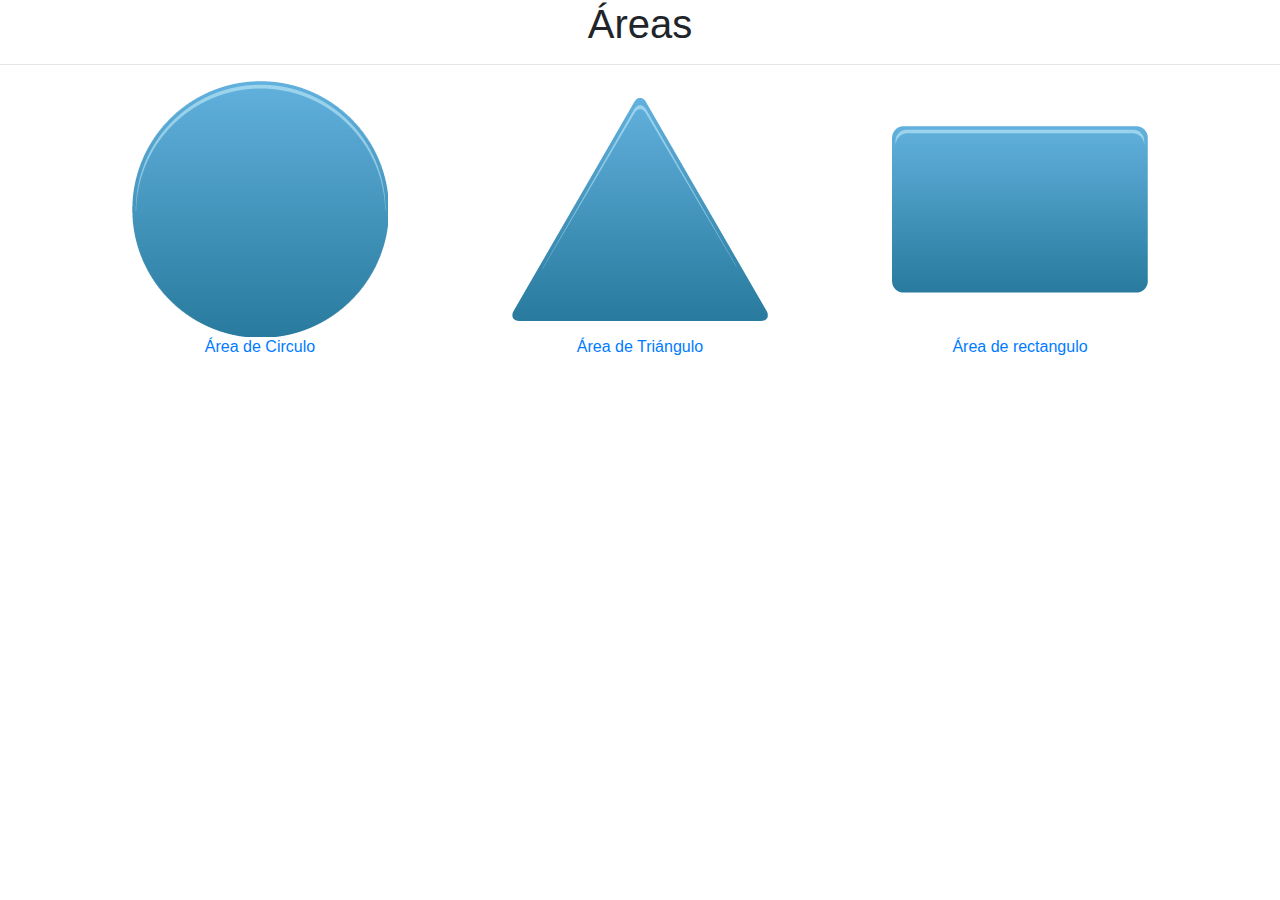
<file: LMW Semana 12, IMC proyecto/calculoareas.html>
<!DOCTYPE html>
<html lang="es">
<head>
<meta charset="utf-8"/>
<title>Cálculo de áreas</title>
<link rel="stylesheet" href="https://cdn.jsdelivr.net/npm/bootstrap@4.4.1/dist/css/bootstrap.min.css"
integrity="sha384-Vkoo8x4CGsO3+Hhxv8T/Q5PaXtkKtu6ug5TOeNV6gBiFeWPGFN9MuhOf23Q9Ifjh" crossorigin="anonymous">
</head>
<body>
<section id="menu">
<h1 class="text-center">Áreas</h1>
<hr>
<nav id="menu-options">
<div class="container" style="text-align: center;">
<div class="row">
<div class="col-sm" >
<a href="circulo.html" title="Calcular área del círculo">
<img src="img/circle.png" alt="Círculo">
<h6>Área de Circulo</h6>
</a>
</div>
<div class="col-sm">
<a href="triangulo.html" title="Calcular área del triangulo">
<img src="img/triangle.png" alt="Círculo" />
<h6>Área de Triángulo</h6>
</a>
</div>
<div class="col-sm">
<a href="rectangulo.html" title="Calcular area del rectangulo">
<img src="img/rectangle.png" alt="Círculo" />
<h6>Área de rectangulo</h6>
</a>
</div>
</div>
</div>
</ul>
</nav>
</section>
</body>
</html>
</file>
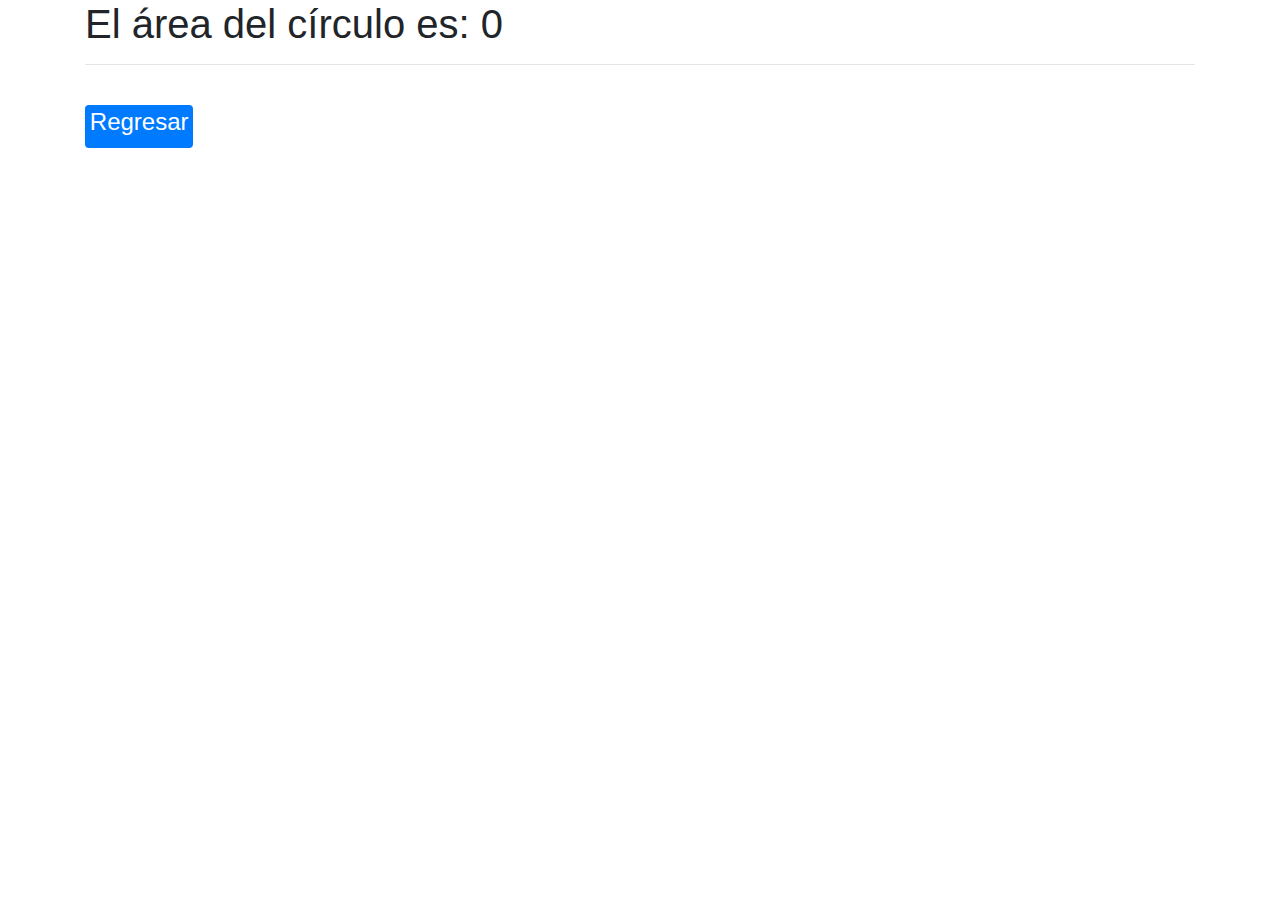
<file: LMW Semana 12, IMC proyecto/circulo.html>
<!DOCTYPE html>
<html lang="es">
<head>
<meta charset="utf-8" />
<title>Área círculo</title>
<link rel="stylesheet" href="https://cdn.jsdelivr.net/npm/bootstrap@4.4.1/dist/css/bootstrap.min.css"
integrity="sha384-Vkoo8x4CGsO3+Hhxv8T/Q5PaXtkKtu6ug5TOeNV6gBiFeWPGFN9MuhOf23Q9Ifjh" crossorigin="anonymous">
<script src="js/circulo.js"></script>
</head>
<body class="container">
<section id="figura">
    <div class="circulo"></div>
</section>
<nav>
<a href="calculoareas.html" class="badge badge-primary"><h4>Regresar</h4></a>
</nav>
</body>
</html>
</file>
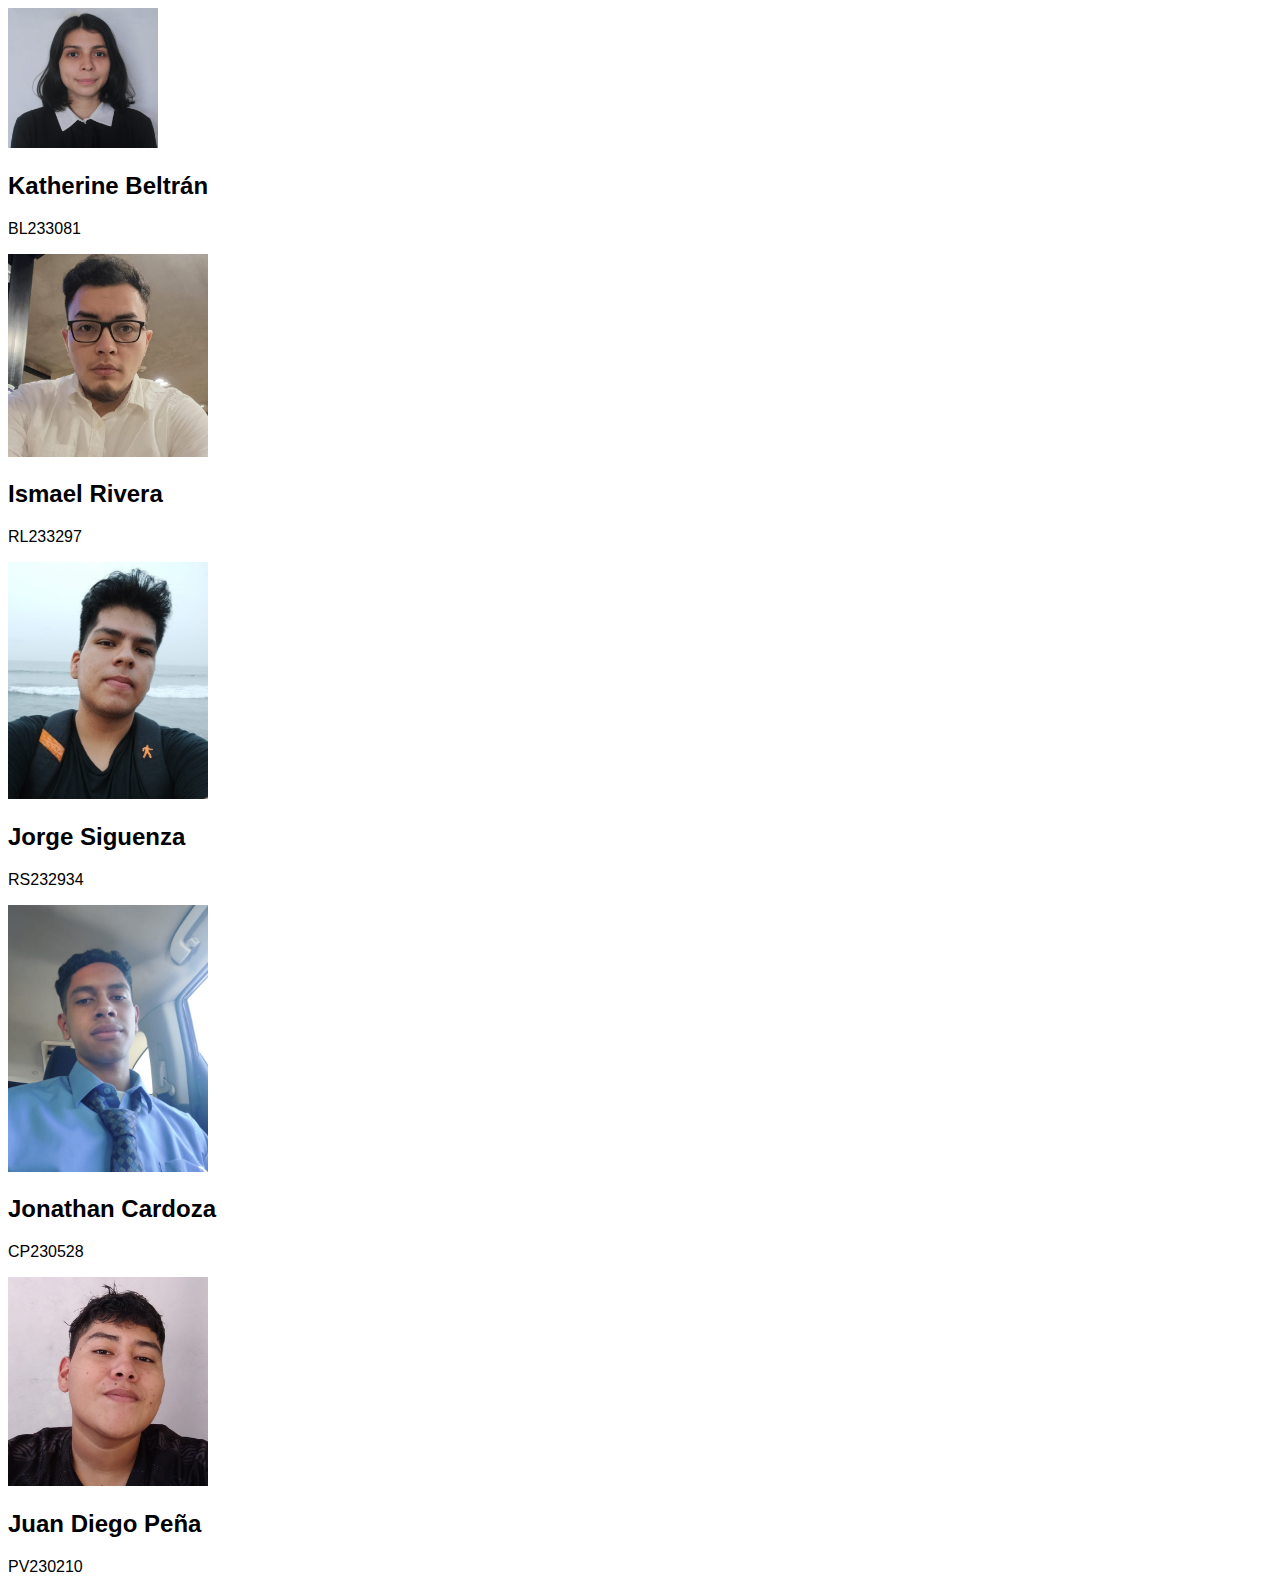
<file: LMW Semana 12, IMC proyecto/Creadores.html>
<!DOCTYPE html>
<html lang="en">
<head>
    <meta charset="UTF-8">
    <meta name="viewport" content="width=device-width, initial-scale=1.0">
    <title>Creadores</title>
    <link rel="stylesheet" href="css/estilos.css">
</head>
<body>
    <section>
        <div class="kat">
            <img src="img/kat.jpeg" width="150px">
            <h2>Katherine Beltrán</h2>
            <p>
                BL233081
            </p>
        </div>
        <div class="ismael">
            <img src="img/isma.jpeg" width="200px">
            <h2>Ismael Rivera</h2>
            <p>
                RL233297
            </p>
        </div>
        <div class="jorge">
            <img src="img/jorge2.jpeg" width="200px">
            <h2>Jorge Siguenza</h2>
            <p>
                RS232934
            </p>
            
        </div>
        <div class="jonathan">
            <img src="img/Cardoza.jpg" width="200px">
            <h2>Jonathan Cardoza </h2>
            <p>
                CP230528
            </p>
            
        </div>
        <div class="peña">
            <img src="img/peña.jpeg" width="200px">
            <h2>Juan Diego Peña </h2>
            <p>
                PV230210
            </p>
            
        </div>
</section>
</body>
</html>
</file>
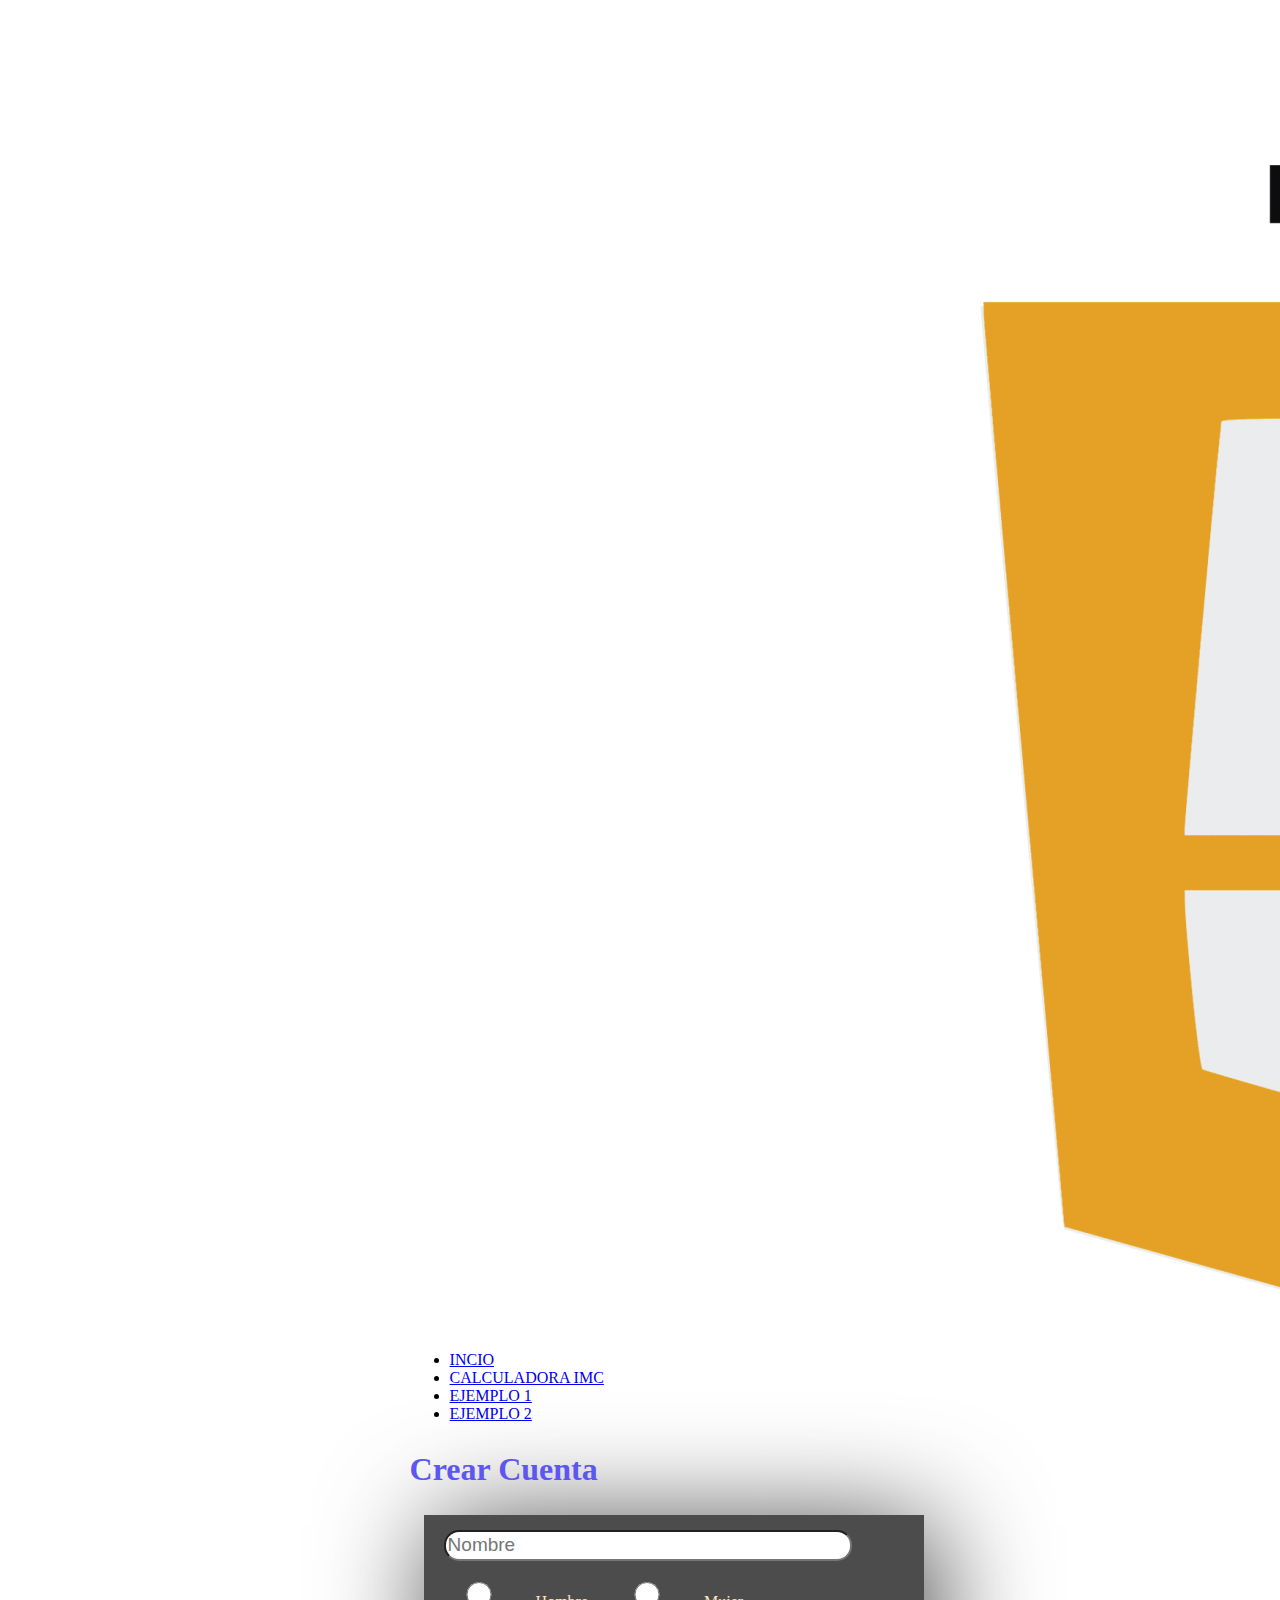
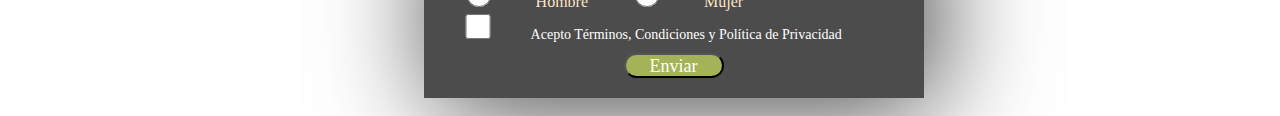
<file: LMW Semana 12, IMC proyecto/formulario.html>
<!DOCTYPE html>
<html lang="en">
<head>
    <meta charset="UTF-8">
    <meta name="viewport" content="width=device-width, initial-scale=1.0">
    <title>Document</title>
    <link rel="stylesheet" href="css/form.css">
</head>
<body id="login">
    <div class="head">


        <label for="" class="logo">
            <a href=""><img src="img/JavaScript-Logo.png" alt=""></a>
        </label>

        <nav class="navbar">
            <ul class="menu">
                <li>
                    <a href="/index.html">INCIO</a>
                </li>
                <li>
                    <a href="/investigacion.html">CALCULADORA IMC</a>
                </li>
                <li>
                    <a href="conversion.html">EJEMPLO 1</a>
                </li>
                <li>
                    <a href="calculoareas.html">EJEMPLO 2</a>
                </li>
            </ul>
        </nav>
    </div>
    <h1>Crear Cuenta</h1>
       <fieldset id="logindatos">
    <form action="" name="formulario" method="get">
        <section>
            <input  type="text" name="nombre" id="nombre" maxlength="30" placeholder="Nombre "  class="control">
        </section>
        
        <br>
        <input type="radio" name="sexo" id="Hombre" value="Hombre"> Hombre
        <input type="radio" name="sexo" id="Mujer" value="Mujer"> Mujer
        <br>
        <input type="checkbox" name="terminos" id="terminos"><p class="terminos">Acepto Términos, Condiciones y Política de Privacidad</p>
        <br>
        <input type="submit" id="btn" name="btn" value="Enviar">
    </form>

    <script src="js/javasc.js"></script>
</body>
</html>
</file>
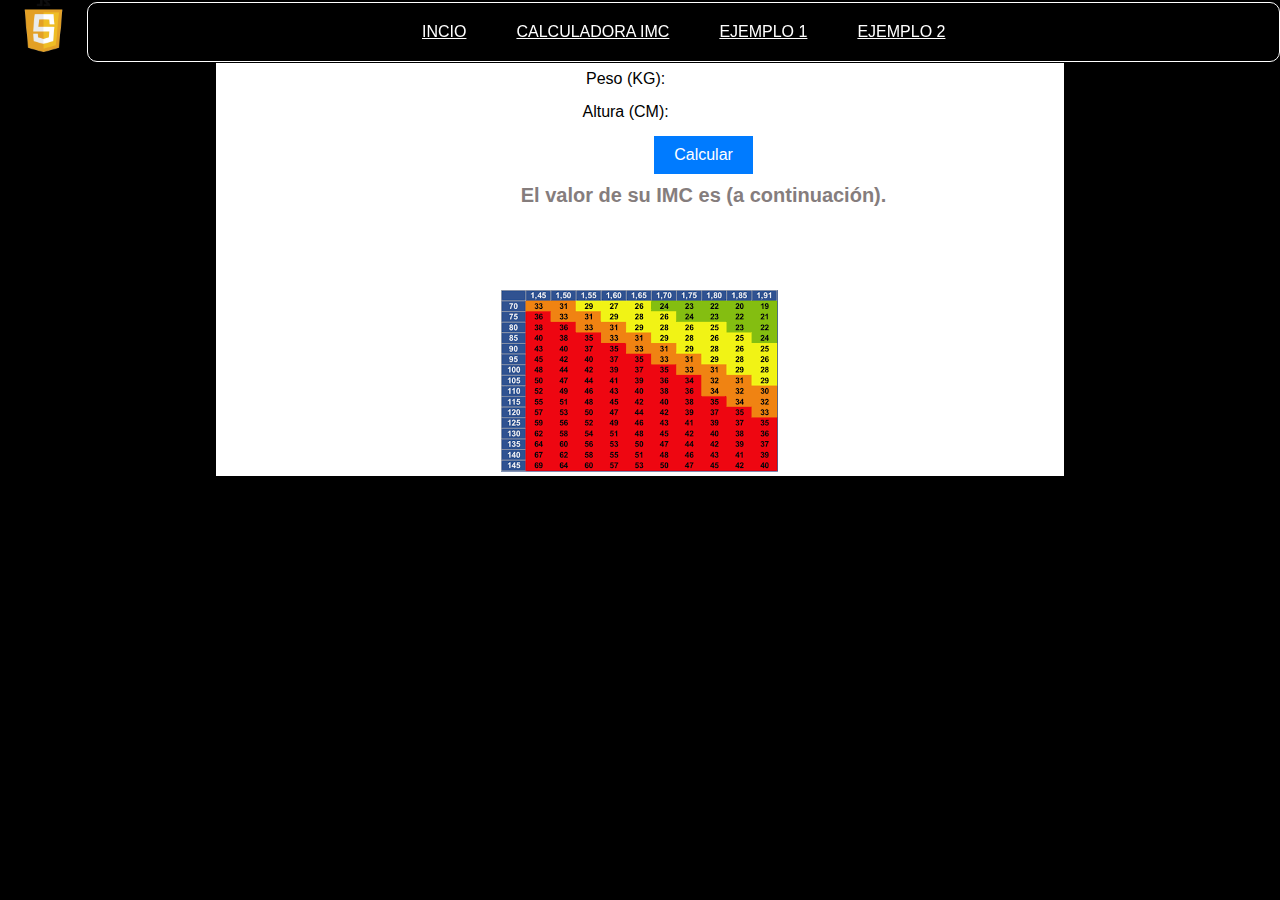
<file: LMW Semana 12, IMC proyecto/investigacion.html>
<!DOCTYPE html>
<html lang="en">
<head>
    <meta charset="UTF-8">
    <meta name="viewport" content="width=, initial-scale=1.0">
    <title>Calculadora IMC</title>
    <link rel="stylesheet" href="css/estilos.css">
    <link rel="stylesheet" href="css/style.css">
</head>
<body>
    
    <div class="head">


        <label for="" class="logo">
            <a href=""><img src="img/JavaScript-Logo.png" alt=""></a>>
        </label>

        <nav class="navbar">
            <ul class="menu">
                <li>
                    <a href="index.html">INCIO</a>
                </li>
                <li>
                    <a href="investigacion.html">CALCULADORA IMC</a>
                </li>
                <li>
                    <a href="conversion.html">EJEMPLO 1</a>
                </li>
                <li>
                    <a href="calculoareas.html">EJEMPLO 2</a>
                </li>
            </ul>
        </nav>
    </div>
    <header class="contenti">
        <div class="fondo">

            <h1>Calculadora IMC</h1>
        <div id="area-calcular">
 
         <label>Peso (KG): </label>  <input id="txtpeso"><br>  
         <label>Altura (CM): </label>   <input id="txtaltura"> <br> 
             <button id="btncalcular" onclick="calcular()">Calcular</button>
             <p id="result">El valor de su IMC es (a continuación).</p>
             
             <p id="aceon"></p>
        </div>
         <div id="imagen">
        <img src="img/imc.png" alt="Tabla de Valores." id="imgimc">
 
     <script src="js/imc.js"></script>

         </div>
        </div>
    </header>

</body>
</html>
</file>
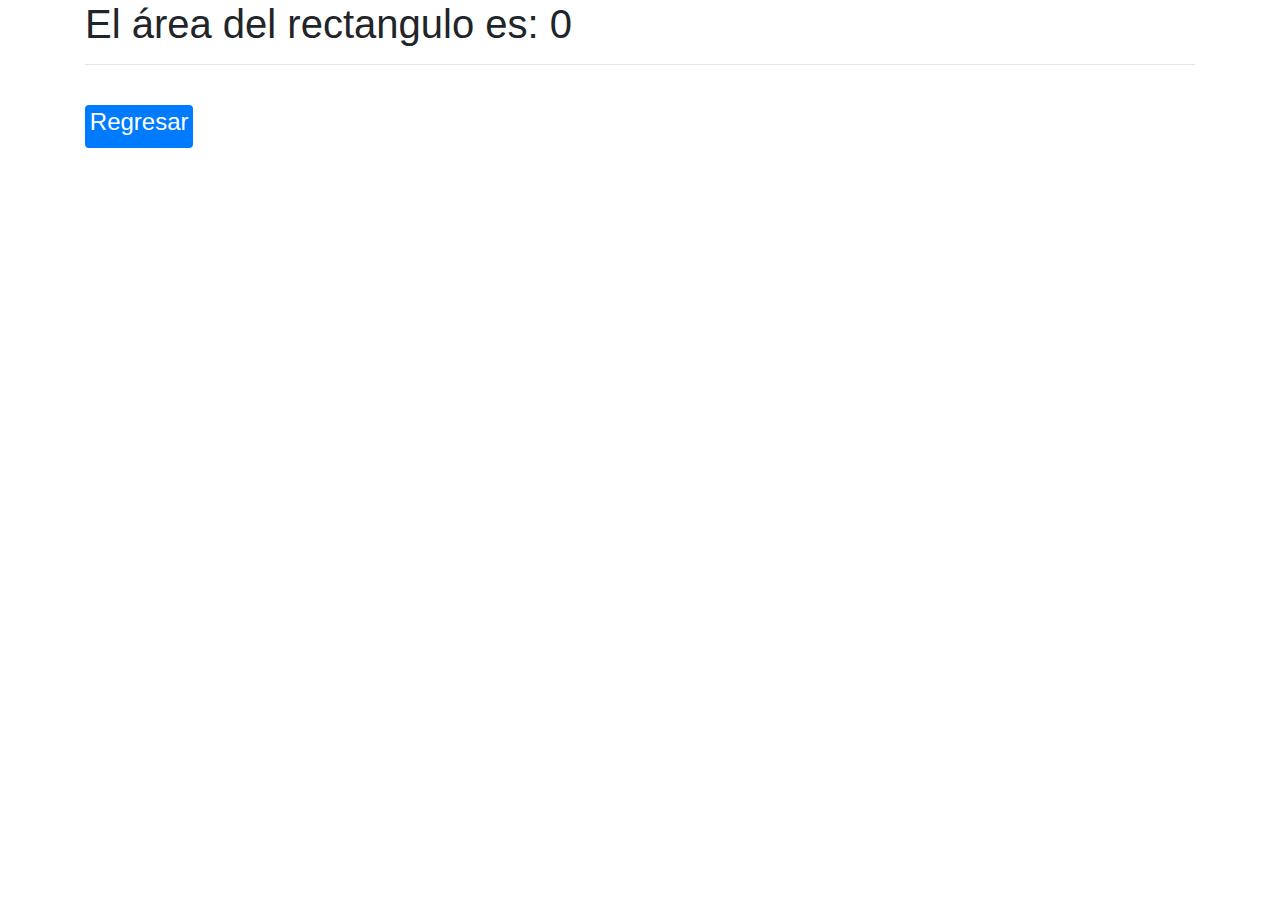
<file: LMW Semana 12, IMC proyecto/rectangulo.html>
<!DOCTYPE html>
<html lang="es">
<head>
<meta charset="utf-8" />
<title>Área rectangulo</title>
<link rel="stylesheet" href="https://cdn.jsdelivr.net/npm/bootstrap@4.4.1/dist/css/bootstrap.min.css"
integrity="sha384-Vkoo8x4CGsO3+Hhxv8T/Q5PaXtkKtu6ug5TOeNV6gBiFeWPGFN9MuhOf23Q9Ifjh" crossorigin="anonymous">
<script src="js/rectangulo.js"></script>
</head>
<body class="container">
<section id="figura">
    <div class="rectangulo"></div>
</section>
<nav>
<a href="calculoareas.html" class="badge badge-primary"><h4>Regresar</h4></a>
</nav>
</body>
</html>
</file>
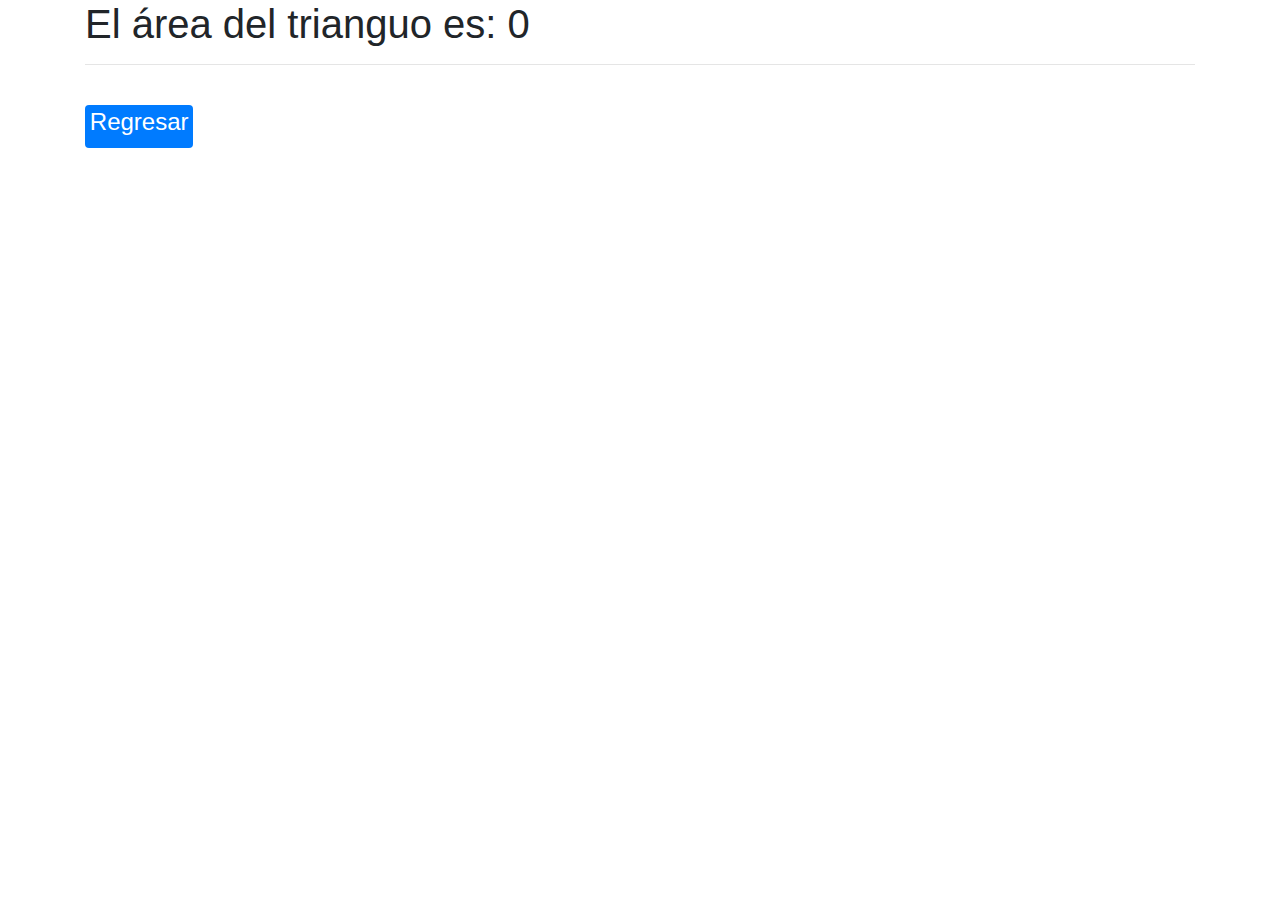
<file: LMW Semana 12, IMC proyecto/triangulo.html>
<!DOCTYPE html>
<html lang="es">
<head>
<meta charset="utf-8" />
<title>Área triangulo</title>
<link rel="stylesheet" href="https://cdn.jsdelivr.net/npm/bootstrap@4.4.1/dist/css/bootstrap.min.css"
integrity="sha384-Vkoo8x4CGsO3+Hhxv8T/Q5PaXtkKtu6ug5TOeNV6gBiFeWPGFN9MuhOf23Q9Ifjh" crossorigin="anonymous">
<script src="js/triangulo.js"></script>
</head>
<body class="container">
<section id="figura">
    <div class="triangulo"></div>
</section>
<nav>
<a href="calculoareas.html" class="badge badge-primary"><h4>Regresar</h4></a>
</nav>
</body>
</html>
</file>
<file: LMW Semana 12, IMC proyecto/css/estilos.css>
body {
    font-family: Arial, sans-serif;
    
}

.calculator {
    width: 300px;
    margin: 0 auto;
    text-align: center;
    padding: 20px;
    border: 1px solid #34c6f2;
    border-radius: 10px;
    
}

label {
    display: inline-block;
    margin-top: 10px;
    
}

input {
    width: 25%;
    padding: 5px;
    margin-top: 5px;
    
}
h1{
    text-align: center;
    color: mediumseagreen;
    font-family: Verdana, Geneva, Tahoma, sans-serif;
}

button {
    margin-top: 10px;
    padding: 10px 20px;
    background-color: #007bff;
    color: #fff;
    border: none;
    cursor: pointer;
}

#result {
    margin-top: 10px;
    font-weight: bold;
}

#area-calcular{
    display: inline-block;
    margin: auto 0;
    margin-left: 15%;
    padding: 5%;
    border-style: groove;
    border-color: lightblue;
    background-color: #fff;
    
}

#imagen{
    display: inline-block;
    padding: auto 0;
    height: 5px;
}

#imagen:hover{
    transform: scale(1.5);
    transition: transform 3s;
}

div .fondo{
    background-color: #f9f9f9;
}
</file>
<file: LMW Semana 12, IMC proyecto/css/form.css>
#login{
    margin-top: 4%;
    margin-left: 32%;
    margin-right: 32%;
}
#login form{
    width: 500px;
    text-align: justify;
}
#logindatos{
    border: none;
    margin-top: 5px;
    border-radius: 10px;
    color: bisque;

}

#btn{
    background-color: rgba(164, 179, 87, 1);
    border-radius: 15px;
    color: #fff;
    font-family: ' CenturyGothic ';
    margin-top: 10px;
    font-size: large;
    margin-left: 200px;
    margin-bottom: 20px;
}

.control{
    scrollbar-gutter:45px;
    font-size: 19px;
    margin-left: 20px;


}

.terminos{
    display: inline;
}

#login input{
    border-radius: 15px;
    width: 100px;
    height: 25px;
    
}

#login section input {
    margin-top: 15px;
    width: 400px;
}

 
p.terminos{
    font-size: 14px;
    color: #fff;
}

form{ 
    font-family: 'CenturyGothic';
    background-color: rgba(76, 76, 76, 1);
    box-shadow: 10px 10px 112px 0px rgba(0, 0, 0, 0.75);
    
    


}


h1{
    padding-top: 6px;
    color: #5c57f0;
    text-align: justify;
}
</file>
<file: LMW Semana 12, IMC proyecto/css/style.css>
*{
    margin: 0;
    padding: 0;
    border: 0;
    font-size: 100%;
    vertical-align: baseline;
    
}
body {
    text-align: center;
    font-family: sans-serif;  
    background-color: black;
}



.head {
    display: flex;
    align-items: center;
    justify-content: space-between;
    height: 63px;
    background:rgba(0, 0, 0, 6);
    position: fixed;
    width: 100%;
    z-index: 100;
    
}

.navbar{
    width: 100%;
    height: 60px; 
    padding: 0 40px;
    box-sizing: border-box;
    border: 1px solid #ffffff;   
    border-radius: 10px;
    display: flex;
}

.menu {
    width: 100%;
    display: flex;
    align-items: center;
    justify-content: center;
    gap: 50px;
    list-style: none;
}

li a {
    position: relative;
    color: #ffffff;
}

li a::after {
    content: '';
    position: absolute;
    width: 100%;
    transform: scaleX(0);
    height: 2px;
    bottom: -4px;
    left: 0;
    background-color: #00b8a8;
    transform-origin: bottom right;
    transition: transform 0.3s ease-out;
}

li a:hover::after {
    transform: scaleX(1);
    transform-origin: bottom left;
    background: #00b8a8;
    color: #00b8a8;
    box-shadow: 0 0 5px #00b8a8, 
                0 0 25px #00b8a8, 
                0 0 50px #00b8a8,
                0 0 200px #00b8a8;
}
 li a:hover {
    box-shadow: 0 0 5px #00b8a97e, 
                0 0 25px #00b8a97e, 
                0 0 50px #00b8a97e,
                0 0 200px #00b8a97e;
 }


.header {
    display: flex;
    justify-content: center;
    align-items: center;

}
.contento{
    height: 60vh !important;
    background-image: url(../img/img3.jpg);
    background-size: cover;
}

.imagen1 img{
    width: 300px;
    height: 200px;  
}

.logo img{
    width: 85px;
}

.title{
    margin-bottom: 40px ;
    font-size: 40px;
    font-weight: 600;
    text-transform: uppercase;
    color: #dadf75;
    font-family: 'Lucida Sans', 'Lucida Sans Regular', 'Lucida Grande', 'Lucida Sans Unicode', Geneva, Verdana, sans-serif;
    border-radius: 1rem;
}
 .letra{
    border-radius: 0.2rem;
    text-align: justify;
    margin-right: 350px;
    margin-left: 350px;
 }

p{
    margin-top: 40px;
    font-size: 20px;
    color: #857d7d;
    padding: 0 100px;

}

.subtitle{
    margin-bottom: 40px ;
    font-size: 25px;
    text-transform: uppercase;
    color: #dadf75;
    font-family: 'Lucida Sans', 'Lucida Sans Regular', 'Lucida Grande', 'Lucida Sans Unicode', Geneva, Verdana, sans-serif;
    border-radius: 1rem;
    text-align: justify;
    margin-right: 350px;
    margin-left: 350px;
}


.content{
    height: 50hv;
    display: flex;
    flex-direction: column;
    justify-content: center;
    align-items: center;
}

.frases{
    text-align: center;
    margin-right: 350px;
    margin-left: 350px;
    color: #6de81b;
}

footer {
    margin-top: 350px;
}

.box {
    display: flex;
}

.box a {
    margin: -250% 500%;
    border-radius: 50%;
    box-sizing: border-box;
    background: #fff;
    width: 100px;
    height: 100px;
    display: flex;
    justify-content: center;
    align-items: center;
    text-decoration: none;
    transition: 0.5s;
    background: rgba(0,0,0,0);
    color: var(--color);
    font-size: 2.5em;
    -webkit-box-reflect: below 5px linear-gradient(to bottom, rgba(0,0,0,0.0), rgba(0,0,0,0.4));
}


.box a:hover {
    background: var(--color);
    color: #ffffff;
    box-shadow: 0 0 5px var(--color), 
                0 0 25px var(--color), 
                0 0 50px var(--color),
                0 0 200px var(--color);
}



.contenti{
    height: 50hv;
    display: flex;
    flex-direction: column;
    justify-content: center;
    align-items: center;
   
}

.fondo{
    background-color: white;
}

.area-calcular{
    color: black;
}
</file>
